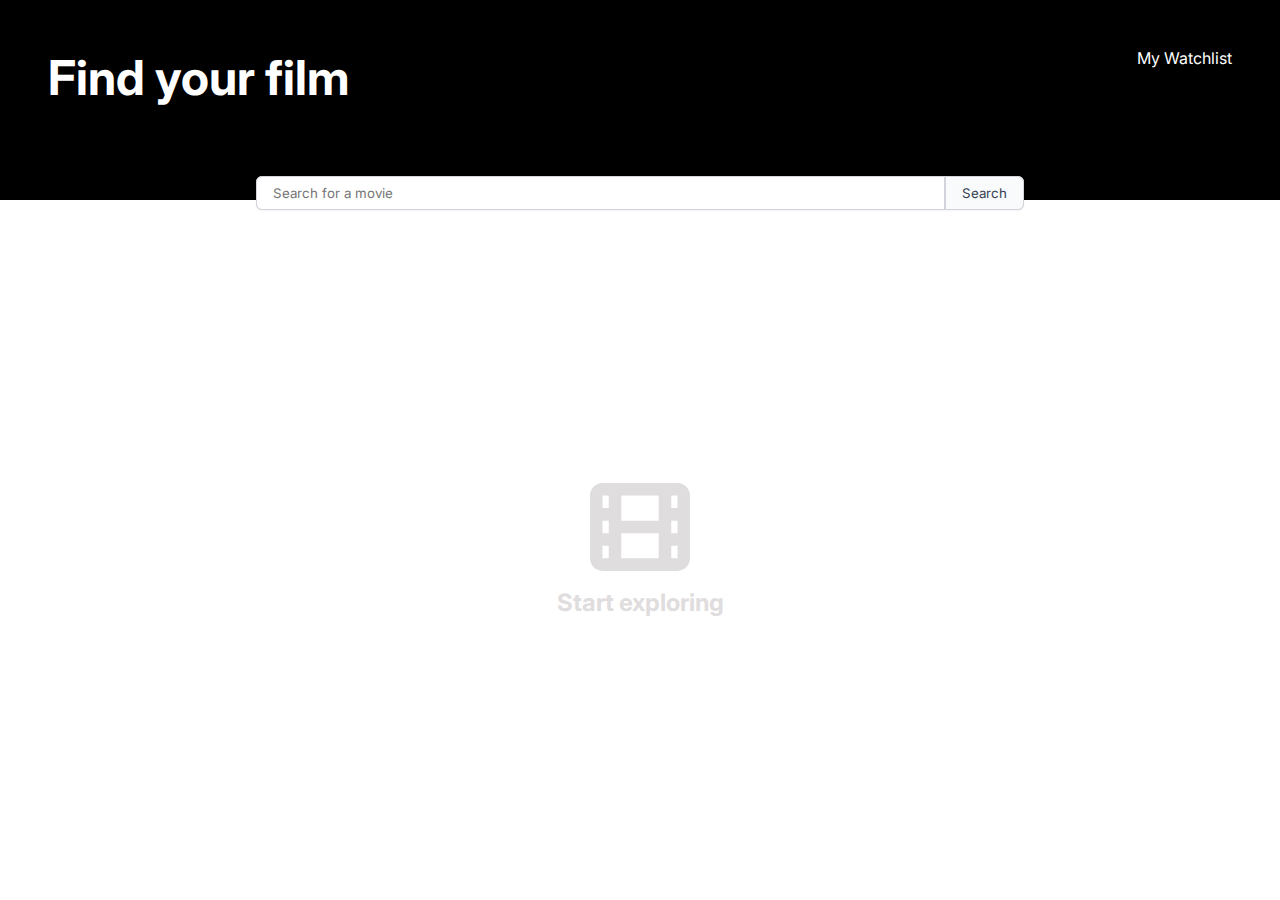
<file: index.html>
<html>
    <head>
        <link rel="stylesheet" href="index.css">
    </head>
    <body>
        <header>
            <div class="header-content">
           <h1>Find your film</h1> 
           My Watchlist
           <form id="search-form">
            <input type="text" id="search-term" placeholder="Search for a movie">
            <button>Search</button>
           </form>
            </div>
        </header>
        <main>
            <div class="empty" id="empty">
                <img src="images/reel.svg">
<p >Start exploring</p>
            </div>
 <div class="movie-list" id="movie-list">
<!--     <div class="movie">
        <div class="movie-poster"><img src="https://m.media-amazon.com/images/M/MV5BZmQ0YTdhYzEtMjIxZC00MGFiLTlmNjktZmFlOWE2M2QxOTRhXkEyXkFqcGc@._V1_SX300.jpg" class="poster"></div>
        <div class="movie-details">
            <div class="flex info1">
            <div class="movie-title">Men in Black </div>
            <div class="rating"><img src="images/star.svg" class="star"> 8.1</div>
            </div>

            <div class="movie-info flex">
                <div class="duration"><p>120min</p></div>
                <div class="genre"><p>Action, thriller, comedy</p></div>
                     <div class="add" onclick="addToWatchList('tt123')"><img src="images/add.svg"> Watchlist</div></div>
            <div class="movie-plot">Will smith is invited to join a secret group that fights aliens who are trying to take over the planet earch Will smith is invited to join a secret group that fights aliens who are trying to take over the planet earch</div>
        </div>
    </div>
<hr>
        <div class="movie">
        <div class="movie-poster"><img src="https://m.media-amazon.com/images/M/MV5BZmQ0YTdhYzEtMjIxZC00MGFiLTlmNjktZmFlOWE2M2QxOTRhXkEyXkFqcGc@._V1_SX300.jpg" class="poster"></div>
        <div class="movie-details">
            <div class="movie-title">Men in Black </div>
            <div class="movie-info">120min Action, thriller, comedy +Watchlist</div>
            <div class="movie-plot">Will smith is invited to join a secret group that fights aliens who are trying to take over the planet earch</div>
        </div>
    </div> -->
 </div>
        </main>
        <script src="index.js"></script>
    </body>
</html>
</file>
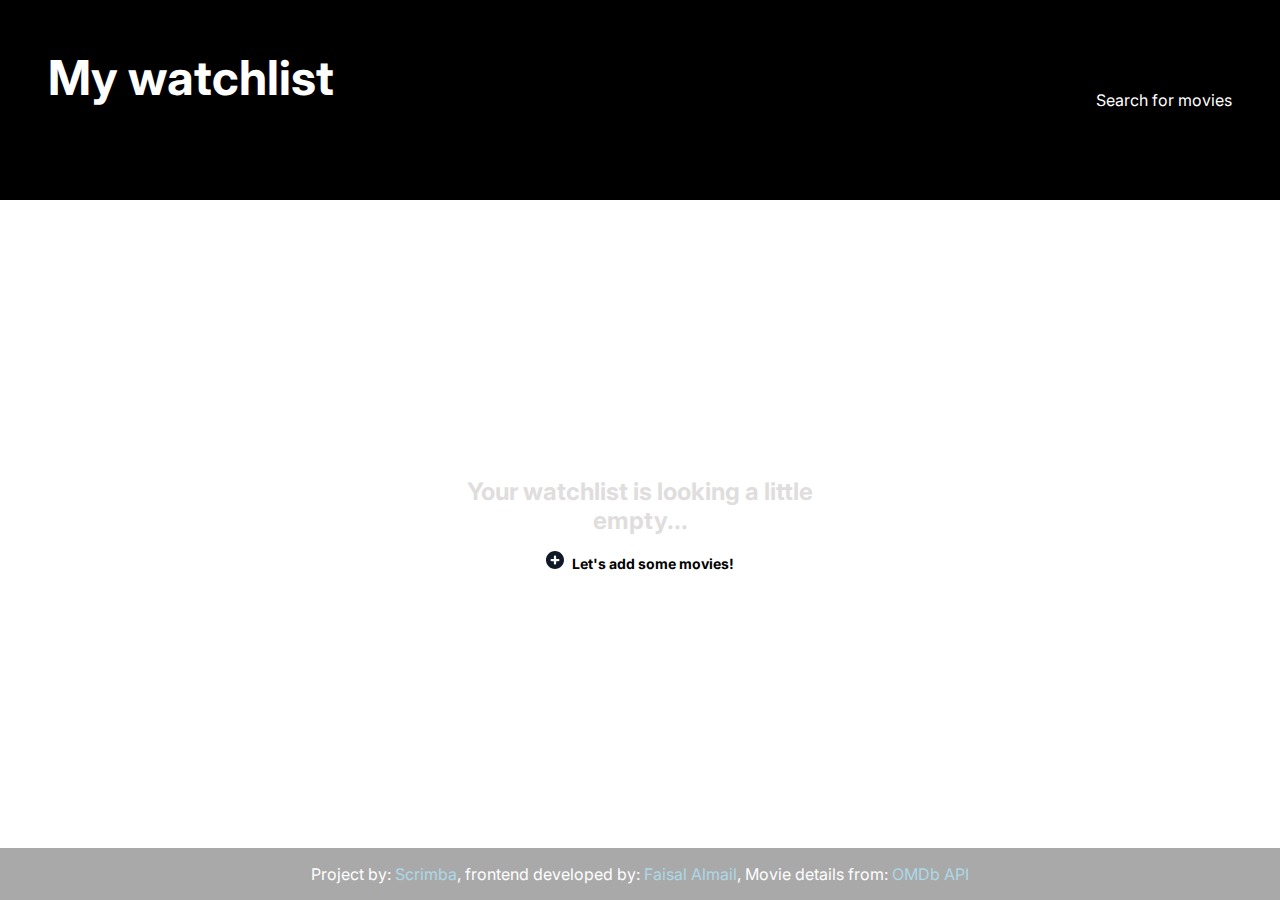
<file: watchlist.html>
<html>
    <head>
        <link rel="stylesheet" href="index.css">
    </head>
    <body>
        <header>
            <div class="header-content">
                <div><h1>My watchlist</h1></div>
                <div class="link"><a href="index.html">Search for movies</a></div>
           
           

            </div>
        </header>
        <main>
            <div class="empty" id="empty">
               <div> 
<p >Your watchlist is looking a little empty...</p>
               </div>
               <div class="lets-add"><a href="index.html"><img src="images/add.svg">Let's add some movies!</a></div>
            </div>
            


 <div class="movie-list" id="movie-list">

 </div>
        </main>
        <footer>Project by: <a href="https://scrimba.com?via=u424edc4">Scrimba</a>, frontend developed by: <a href="https://itsfaisal.com">Faisal Almail</a>, Movie details from: 
            <a href="https://www.omdbapi.com/">OMDb API</a></footer>
        <script src="watchlist.js"></script>
    </body>
</html>
</file>
<file: index.css>
@import url('https://fonts.googleapis.com/css2?family=Inter:ital,opsz,wght@0,14..32,100..900;1,14..32,100..900&display=swap');

* {
    margin: 0;
    padding: 0;
    box-sizing: border-box;
    font-family: "Inter", sans-serif;
}

body{
    display: flex;
  flex-direction: column;
    height: 100vh;
}

header{
    background-image: url(https://images.unsplash.com/photo-1753944847480-92f369a5f00e?ixlib=rb-4.1.0&ixid=M3wxMjA3fDB8MHxwaG90by1wYWdlfHx8fGVufDB8fHx8fA%3D%3D&auto=format&fit=crop&q=80&w=1171);
    background-size: 150%;
    background-position: 50% 60%;
    height: 200px;
    min-height: 200px;
    background-blend-mode:exclusion;
    background-color: black;
    color: white;
}

h1{
    
    font-size: 3rem;
    margin: 0;
    text-align: center;
}


.header-content{

    position: relative;
    background-color: rgba(0,0,0,0.8);
    height: 100%; /* reference to the header height */
    padding: 3rem;
    display: flex;
    justify-content: space-between;
    

}

.link{
    text-align: center;
    align-self: center;
    height: fit-content;
}
.link:hover{
    cursor: pointer;
    color: #D1D5DB;
}



form{
    display: flex;
    position: absolute;
    bottom: -10px;
    left: 50%;
    transform: translate(-50%, 0);
    width: 60vw;
    background: #D1D5DB;
    border-radius: 6px;

box-shadow: 0px 1px 2px 0px rgba(0,0,0,0.05);
-webkit-box-shadow: 0px 1px 2px 0px rgba(0,0,0,0.05);
-moz-box-shadow: 0px 1px 2px 0px rgba(0,0,0,0.05);
}

form input{
    width: 100%;
    border: 1px solid #D1D5DB;
    padding: 0.5rem 1rem;
    border-radius: 6px 0 0 6px;
    outline: 0;


}

button{
    padding: 0.5rem 1rem;
    border: 1px solid #D1D5DB;
    border-radius: 0 6px 6px 0;
    background-color: hsl(210, 40%, 98%);
    color: #374151;

}

main{
    display: flex;
    flex-direction: column;
    flex-grow: 1;

}

.empty{
      display: flex;
      flex-direction: column;
    justify-content: center;
    font-size: 1.5rem;
    gap:1rem;
    font-weight: bold;
    margin: auto;
    color: #DFDDDD;
    max-width: 25rem;
    text-align: center;
    

}
.empty img{
    width: 60%;
    align-self: center;
}

a{
    text-decoration: none;
    color: inherit;
}

.lets-add{
    color: black;
    font-size: 14px;
 
    
}

.lets-add img{
height: 18px;
width: 18px;
margin-right: 0.5rem;

}

.movie-list{
    display: none; /* default is none until search results populated */

    padding: 3rem 3rem 3rem 3rem;
    margin: auto;
    margin-top: 0;
}

.movie{
    display: flex;

}

.movie-poster{
    height: 12rem;
    aspect-ratio: 2/3;
}

.movie-details{
    margin: 2rem 0 2rem 2rem;
    display: flex;
    flex-direction: column;
    gap: 1rem;
}

.movie-title{
    font-weight: 600;
    font-size: 18px;
}

.movie-info{
    gap: 1rem;
    font-size: 0.75rem;
}

hr{
    margin: 1rem 0 1rem 0;
    height: 0;
    border: 1.5px solid #E5E7EB;

}

.poster{
    width: 100%;
}

.movie-plot
{

    color: #6B7280;
    line-height: 20px;
}

.flex{
    display: flex;
}

.add{

    display: flex;
    gap: 0.2rem;
}

.add:hover{
    cursor: pointer;
}

.info1{
    gap:0.5rem;
}

.rating{
    font-size: 12px;
}

footer{
    background-color: darkgray;
    color: white;
    padding: 1rem;
    margin-bottom: 0;
    text-align: center;
}

footer a{
    color:lightblue;
}
</file>
